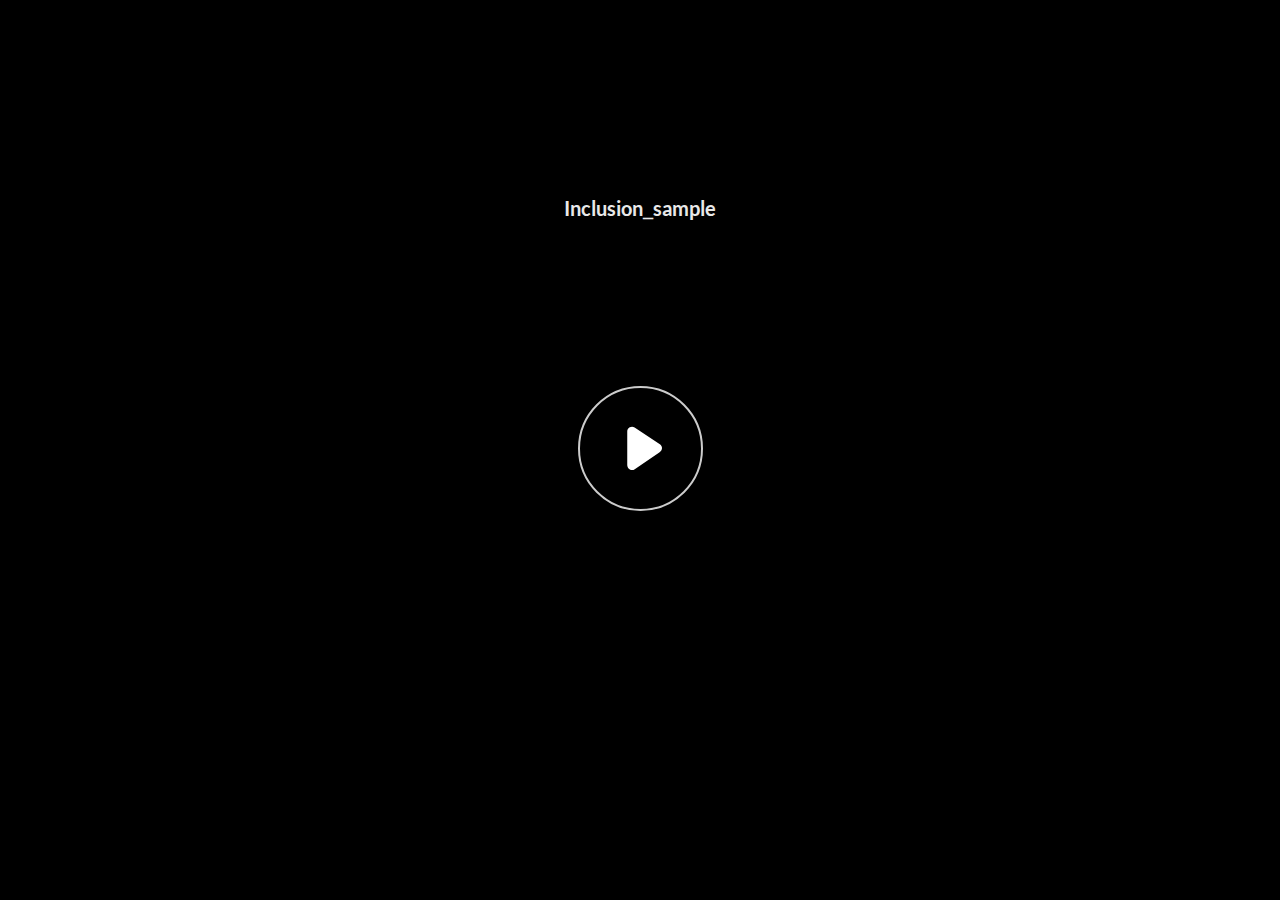
<file: index.html>
﻿<!doctype html>
<html lang="en-US">
<head>
  <meta charset="utf-8">
  <!-- Created using Storyline 360 - http://www.articulate.com  -->
  <!-- version: 3.72.29699.0 -->
  <title>Inclusion_sample</title>
  <meta http-equiv="x-ua-compatible" content="IE=edge"/>
  <meta name="viewport" content="width=device-width,initial-scale=1,user-scalable=no,shrink-to-fit=no,minimal-ui"/>
  <meta name="apple-mobile-web-app-capable" content="yes"/>
  <style>
    html, body { height: 100%; padding: 0; margin: 0 }
    #app { height: 100%; width: 100%; }
  </style>

  <script>
    window.DS = {};
    window.globals = {
      DATA_PATH_BASE: '',
      HAS_FRAME: true,
      HAS_SLIDE: true,

      lmsPresent: false,
      tinCanPresent: false,
      cmi5Present: false,
      aoSupport: false,
      scale: 'noscale',
      captureRc: false,
      browserSize: 'optimal',
      bgColor: '#282828',
      features: 'AccessibleVideo,ConnectionMessages,FullScreenToggle,InsertSvgPicture,LayerPresentAsDialog,MultipleQuizTracking,PlayerSpeedControl,UpdatedThemeEditor,UseAudioElement',
      themeName: 'unified',
      preloaderColor: '#FFFFFF',
      suppressAnalytics: false,
      productChannel: 'stable',
      publishSource: 'storyline',
      aid: 'aid|9326c5cc-f900-4dd4-8016-d1b399dcda88',
      cid: '1165ff7d-ea26-4067-a1d3-912a7448eb73',
      playerVersion: '3.72.29699.0',
      publishTimestamp: '2023-09-13T10:20:46.6595632Z',
      maxIosVideoElements: 10,
      connectionSettings: { message: 'You%20are%20offline.%20Trying%20to%20reconnect...', useDarkTheme: false },

      
      parseParams: function(qs) {
        if (window.globals.parsedParams != null) {
          return window.globals.parsedParams;
        }
        qs = (qs || window.location.search.substr(1)).split('+').join(' ');
        var params = {},
            tokens,
            re = /[?&]?([^=]+)=([^&]*)/g;

        while (tokens = re.exec(qs)) {
          params[decodeURIComponent(tokens[1]).trim()] =
            decodeURIComponent(tokens[2]).trim();
        }
        window.globals.parsedParams = params;
        return params;
      }

    };
  </script>
  <script>
    var isIe11 = ('ActiveXObject' in window || window.MSBlobBuilder != null)
      && window.msCrypto != null && !window.ActiveXObject;
    if (isIe11) {
      window.globals.unsupportedBrowser = true;
      document.write(atob('[base64]'));
    }
  </script>
  
  <script>window.THREE = { };</script>
  
</head>
<body style="background: #282828" class="cs-HTML theme-unified">
  <!-- 360 -->
  <script>!function(){var e,i=/iPhone/i,o=/iPod/i,n=/iPad/i,t=/\biOS-universal(?:.+)Mac\b/i,r=/\bAndroid(?:.+)Mobile\b/i,a=/Android/i,d=/(?:SD4930UR|\bSilk(?:.+)Mobile\b)/i,p=/Silk/i,l=/Windows Phone/i,u=/\bWindows(?:.+)ARM\b/i,b=/BlackBerry/i,s=/BB10/i,c=/Opera Mini/i,f=/\b(CriOS|Chrome)(?:.+)Mobile/i,h=/Mobile(?:.+)Firefox\b/i,v=function(e){return void 0!==e&&"MacIntel"===e.platform&&"number"==typeof e.maxTouchPoints&&e.maxTouchPoints>1&&"undefined"==typeof MSStream};e=function(e){var m={userAgent:"",platform:"",maxTouchPoints:0};e||"undefined"==typeof navigator?"string"==typeof e?m.userAgent=e:e&&e.userAgent&&(m={userAgent:e.userAgent,platform:e.platform,maxTouchPoints:e.maxTouchPoints||0}):m={userAgent:navigator.userAgent,platform:navigator.platform,maxTouchPoints:navigator.maxTouchPoints||0};var g=m.userAgent,y=g.split("[FBAN");void 0!==y[1]&&(g=y[0]),void 0!==(y=g.split("Twitter"))[1]&&(g=y[0]);var A=function(e){return function(i){return i.test(e)}}(g),w={apple:{phone:A(i)&&!A(l),ipod:A(o),tablet:!A(i)&&(A(n)||v(m))&&!A(l),universal:A(t),device:(A(i)||A(o)||A(n)||A(t)||v(m))&&!A(l)},amazon:{phone:A(d),tablet:!A(d)&&A(p),device:A(d)||A(p)},android:{phone:!A(l)&&A(d)||!A(l)&&A(r),tablet:!A(l)&&!A(d)&&!A(r)&&(A(p)||A(a)),device:!A(l)&&(A(d)||A(p)||A(r)||A(a))||A(/\bokhttp\b/i)},windows:{phone:A(l),tablet:A(u),device:A(l)||A(u)},other:{blackberry:A(b),blackberry10:A(s),opera:A(c),firefox:A(h),chrome:A(f),device:A(b)||A(s)||A(c)||A(h)||A(f)},any:!1,phone:!1,tablet:!1};return w.any=w.apple.device||w.android.device||w.windows.device||w.other.device,w.phone=w.apple.phone||w.android.phone||w.windows.phone,w.tablet=w.apple.tablet||w.android.tablet||w.windows.tablet,w}(),"object"==typeof exports&&"undefined"!=typeof module?module.exports=e:"function"==typeof define&&define.amd?define((function(){return e})):this.isMobile=e}();
    window.isMobile.apple.tablet = window.isMobile.apple.tablet ||
      (navigator.platform === 'MacIntel' && navigator.maxTouchPoints > 1);
    window.isMobile.apple.device = window.isMobile.apple.device || window.isMobile.apple.tablet;
    window.isMobile.tablet = window.isMobile.tablet || window.isMobile.apple.tablet;
    window.isMobile.any = window.isMobile.any || window.isMobile.apple.tablet;
  </script>

  <div id="focus-sink" tabindex="-1"></div>

  <div id="preso"></div>
  <script>
    (function() {

      var classTypes = [ 'desktop', 'mobile', 'phone', 'tablet' ];

      var addDeviceClasses = function(prefix, testObj) {
        var curr, i;
        for (i = 0; i < classTypes.length; i++) {
          curr = classTypes[i];
          if (testObj[curr]) {
            document.body.classList.add(prefix + curr);
          }
        }
      };

      var params = window.globals.parseParams(),
          isDevicePreview = params.devicepreview === '1',
          isPhoneOverride = params.deviceType === 'phone' || (isDevicePreview && params.phone == '1'),
          isTabletOverride = (params.deviceType === 'tablet' || isDevicePreview) && !isPhoneOverride,
          isMobileOverride = isPhoneOverride || isTabletOverride;

      var deviceView = {
        desktop: !window.isMobile.any && !isMobileOverride,
        mobile: window.isMobile.any || isMobileOverride,
        phone: isPhoneOverride || (window.isMobile.phone && !isTabletOverride),
        tablet: isTabletOverride || window.isMobile.tablet
      };

      window.globals.deviceView = deviceView;
      window.isMobile.desktop = !window.isMobile.any;
      window.isMobile.mobile = window.isMobile.any;

      addDeviceClasses('view-', deviceView);

    })();
  </script>
  
  <script src='story_content/user.js' type=text/javascript></script>
  <div class="slide-loader"></div>

  <script>
    var doc = document, loader = doc.body.querySelector('.slide-loader'); [ 1, 2, 3 ].forEach(function(n) { var d = doc.createElement('div'); d.style.backgroundColor = window.globals.preloaderColor; d.classList.add('mobile-loader-dot'); d.classList.add('dot' + n); loader.appendChild(d); });
  </script>

  <div class="mobile-load-title-overlay" style="display: none">
    <div class="mobile-load-title">Inclusion_sample</div>
  </div>

  <div class="mobile-chrome-warning"></div>

  
<style>
  .warn-connection-dialog {
    display: none;
    background: transparent;
    pointer-events: none;
    position: fixed;
    left: 0;
    top: 0;
    width: 100%;
    height: 100%;
    z-index: 999;
  }

  .warn-connection-content {
    border-radius: 4px;
    background: white;
    border: 1px solid #E7E7E7;
    color: #333333;
    box-shadow: 0 2px 4px rgba(0, 0, 0, 0.25);
    transition: all 150ms ease-out;
    position: absolute;
    white-space: nowrap;
  }

  .view-phone.is-landscape .warn-connection-content {
    left: 23px;
    bottom: 23px;
  }

  .view-tablet.is-landscape .warn-connection-content {
    left: 50%;
    top: 20px;
    transform: translateX(-50%);
  }

  .is-portrait .warn-connection-content {
    transform: translate(-50%, calc(-100% - 15px));
  }

  .warn-connection-content p {
    display: inline-block;
    margin: 0 8px 0 0;
    line-height: 33px;
    font-size: 11px;
  }

  .warn-connection-content svg {
    position: relative;
    vertical-align: middle;
    margin: 0 2px 2px 8px;
  }

  .view-desktop .warn-connection-content {
    left: 1.5em;
    bottom: 1.5em;
  }

  .view-desktop .warn-connection-content p {
    font-size: 1.1em;
  }

  .is-offline .warn-connection-dialog {
    display: block;
  }

  .is-offline .cs-panel * {
    pointer-events: none !important;
  }

  .is-offline .cs-panel {
    pointer-events: all !important;
  }

  .is-offline #nav-controls * {
    pointer-events: none !important;
  }

  .is-offline #nav-controls {
    pointer-events: all !important;
  }
</style>

<div class="warn-connection-dialog">
  <div class="warn-connection-content">
    <svg width="17" height="15" viewBox="0 0 17 15" xmlns="http://www.w3.org/2000/svg">
      <path fill="#8F0000" stroke="white" d="M16.07,12.98 L15.88,12.23 L9.51,1.21 C8.97,0.26,7.6,0.26,7.06,1.21 L0.69,12.23 C0.15,13.16,0.81,14.36,1.91,14.36 H14.65 C15.47,14.36,16.05,13.7,16.07,12.98 Z"/>
      <path fill="white" stroke="white" d="M8.58,5.5 C8.35,5.28,8.5,5.35,8.21,5.32 C8.09,5.35,7.97,5.49,7.96,5.67 C7.97,5.79,7.98,5.92,7.98,6.04 L7.98,6.04 C7.99,6.17,8,6.31,8.01,6.43 L8.01,6.44 C8.03,6.92,8.06,7.41,8.09,7.9 L8.09,7.9 C8.12,8.39,8.14,8.88,8.17,9.37 C8.17,9.39,8.18,9.42,8.2,9.44 C8.23,9.46,8.25,9.47,8.28,9.47 C8.31,9.47,8.34,9.46,8.35,9.44 C8.37,9.43,8.38,9.4,8.39,9.35 L8.39,9.34 C8.39,9.24,8.4,9.15,8.4,9.05 L8.4,9.05 C8.41,8.96,8.41,8.86,8.42,8.75 C8.43,8.44,8.45,8.12,8.47,7.81 L8.47,7.81 C8.49,7.49,8.51,7.18,8.53,6.87 C8.55,6.46,8.56,6.05,8.59,5.64 L8.6,5.62 C8.6,5.57,8.59,5.53,8.58,5.5 L8.21,5.32 Z"/>
      <circle fill="white" stroke="white" cx="8.3" cy="11.35" r="0.3"/>
    </svg>
    <p>You are offline. Trying to reconnect...</p>
  </div>
</div>

<script>
  (function() {
    window.DS.connection = {
      warningShown: false,
      assets: {},
      loadingAssetGroup: false,
      retryDelay: 500
    };

    // @TODO this is POC code and can be cleaned up a bit more if we move forward
    // with the feature



    // The `window.globals.features` variable must be set in `webpack.dev.config` when testing locally - it is not enough
    // to have it in the data - but it must be set there as well.
    var useConnectionMessages = window.AbortController != null &&
      window.location.protocol != 'file:' &&
      window.globals.features.indexOf('ConnectionMessages') != -1;

    window.DS.connection.useConnectionMessages = useConnectionMessages

    var assetCount = 0;
    var checkLoadedId;
    var connectionSettings = window.globals.connectionSettings;

    if (useConnectionMessages && connectionSettings != null) {
      var contentEl = document.querySelector('.warn-connection-content');
      var messageEl = contentEl.querySelector('p')

      if (connectionSettings.useDarkTheme) {
        contentEl.style.borderColor = '#BABBBA';
        contentEl.style.backgroundColor = '#282828';
        contentEl.style.color = '#FFFFFF';
      }

      if (connectionSettings.message != null) {
        messageEl.textContent = window.decodeURIComponent(connectionSettings.message);
      }
    }

    function checkAssetsReady() {
      for (var i in DS.connection.assets) {
        if (!DS.connection.assets[i].success) {
          return false;
        }
      }
      return true;
    }

    function stopAssetGroup() {
      if (!useConnectionMessages) { return; }

      assetCount = 0;

      DS.connection.oldAssetGroup = DS.connection.assets;
      DS.connection.assets = {};
      DS.connection.loadingAssetGroup = false;
      clearInterval(checkLoadedId);
    }

    function startAssetGroup() {
      if (!useConnectionMessages) { return; }
      var ticks = 0;
      clearInterval(checkLoadedId);
      checkLoadedId = setInterval(function() {
        var loaded = 0;
        if (assetCount === 0 && loaded === 0) {
          clearInterval(checkLoadedId);
          return;
        }

        for (var i in DS.connection.assets) {
          if (DS.connection.assets[i].success) {
            loaded++;
          }
        }

        if (assetCount === loaded && checkAssetsReady()) {
          for (var i in DS.connection.assets) {
            if (DS.connection.assets[i].action) {
              DS.connection.assets[i].action();
            }
          }
          hideWarning();
          stopAssetGroup();
        }
      }, 100)
    }

    function requiredAsset(url, action, retry, type) {
      if (!useConnectionMessages) { return; }
      if (DS.connection.assets[url]) { return; }

      DS.connection.assets[url] = {
        success: false, action: action, retry: retry, type: type
      };
      assetCount = Object.keys(DS.connection.assets).length;
      if (!DS.connection.loadingAssetGroup) {
        startAssetGroup();
      }
      DS.connection.loadingAssetGroup = true;
    }

    function assetLoaded(url) {
      if (!useConnectionMessages) { return; }
      if (DS.connection.assets[url]) {
        DS.connection.assets[url].success = true;
      }
    }

    function assetFailed(url) {
      if (!useConnectionMessages) { return; }
      if (!DS.connection.assets[url]) {
        if (/\.js$/.test(url)) {
          setTimeout(function() {
            if (DS.connection.lastSlideLoaded != null) {
              DS.connection.lastSlideLoaded();
            }
          }, DS.connection.retryDelay);
        }
        return;
      }
      if (!DS.connection.warningShown) { showWarning(); }
      if (DS.connection.assets[url].retry) {
        setTimeout(function() {
          if (!DS.connection.assets[url].success) {
            DS.connection.assets[url].retry()
          }
        }, DS.connection.retryDelay);
      }
    }

    function hideWarning() {
      document.body.classList.remove('is-offline');
      DS.connection.warningShown = false;
    }
    DS.connection.hideWarning = hideWarning

    function showWarning(btn) {
      document.body.classList.add('is-offline')
      DS.connection.warningShown = true;
      updateWarningPosition();
    }

    function updateWarningPosition() {
      if (!DS.connection.warningShown) {
        return;
      }

      var isPortrait = document.body.classList.contains('is-portrait');
      var warningEl = document.querySelector('.warn-connection-content');

      if (isPortrait) {
        var slide = document.querySelector('.primary-slide');
        var slideRect = slide.getBoundingClientRect();

        warningEl.style.top = `${slideRect.top}px`
        warningEl.style.left = `${slideRect.left + slideRect.width / 2}px`
      } else {
        warningEl.style.top = null;
        warningEl.style.left = null;
      }

      window.requestAnimationFrame(updateWarningPosition);
    }

    // these will all be noops if the feature flag isn't set in
    // the data and `window.globals.features`
    DS.connection.requiredAsset = requiredAsset;
    DS.connection.assetLoaded = assetLoaded;
    DS.connection.assetFailed = assetFailed;
    DS.connection.stopAssetGroup = stopAssetGroup;
    DS.connection.startAssetGroup = startAssetGroup;
  })();
</script>


  <script>
    
    if (window.autoSpider && window.vInterfaceObject) {
      document.querySelector('.mobile-load-title-overlay').style.display = 'none';
    }
  </script>

  

  <link rel="stylesheet" href="html5/data/css/output.min.css" data-noprefix/>
</body>
<script src="html5/lib/scripts/bootstrapper.min.js"></script>
</html>
</file>
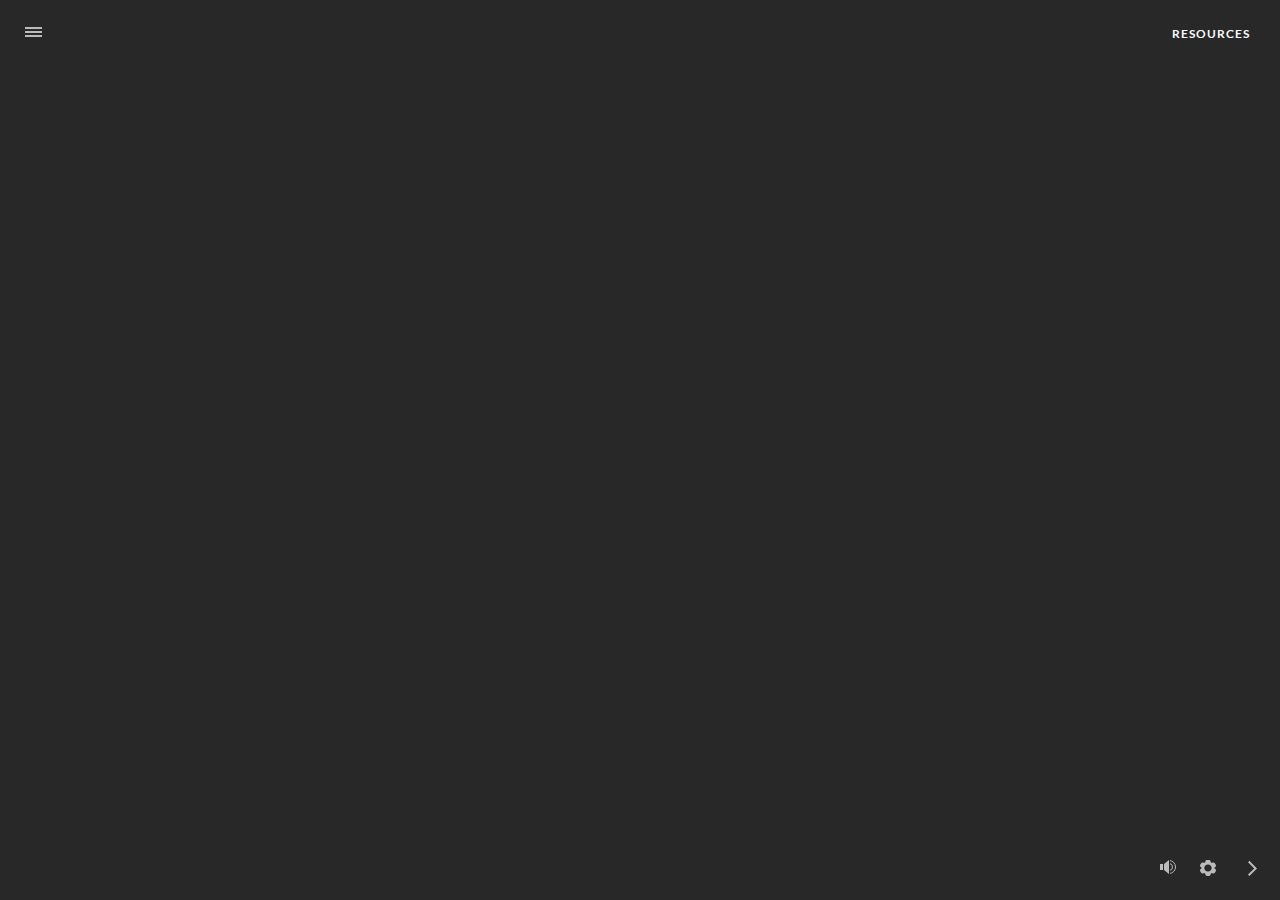
<file: index_lms.html>
<!doctype html>
<html lang="en-US">
<head>
  <meta charset="utf-8">
  <!-- Created using Storyline 360 - http://www.articulate.com  -->
  <!-- version: 3.72.29699.0 -->
  <title>Inclusion_sample</title>
  <meta http-equiv="x-ua-compatible" content="IE=edge"/>
  <meta name="viewport" content="width=device-width,initial-scale=1,user-scalable=no,shrink-to-fit=no,minimal-ui"/>
  <meta name="apple-mobile-web-app-capable" content="yes"/>
  <style>
    html, body { height: 100%; padding: 0; margin: 0 }
    #app { height: 100%; width: 100%; }
  </style>

  <script>
    window.DS = {};
    window.globals = {
      DATA_PATH_BASE: '',
      HAS_FRAME: true,
      HAS_SLIDE: true,

      lmsPresent: true,
      tinCanPresent: false,
      cmi5Present: false,
      aoSupport: false,
      scale: 'noscale',
      captureRc: false,
      browserSize: 'optimal',
      bgColor: '#282828',
      features: 'AccessibleVideo,ConnectionMessages,FullScreenToggle,InsertSvgPicture,LayerPresentAsDialog,MultipleQuizTracking,PlayerSpeedControl,UpdatedThemeEditor,UseAudioElement',
      themeName: 'unified',
      preloaderColor: '#FFFFFF',
      suppressAnalytics: false,
      productChannel: 'stable',
      publishSource: 'storyline',
      aid: 'aid|9326c5cc-f900-4dd4-8016-d1b399dcda88',
      cid: '1165ff7d-ea26-4067-a1d3-912a7448eb73',
      playerVersion: '3.72.29699.0',
      publishTimestamp: '2023-09-13T10:20:46.7611774Z',
      maxIosVideoElements: 10,
      connectionSettings: { message: 'You%20are%20offline.%20Trying%20to%20reconnect...', useDarkTheme: false },

      
      parseParams: function(qs) {
        if (window.globals.parsedParams != null) {
          return window.globals.parsedParams;
        }
        qs = (qs || window.location.search.substr(1)).split('+').join(' ');
        var params = {},
            tokens,
            re = /[?&]?([^=]+)=([^&]*)/g;

        while (tokens = re.exec(qs)) {
          params[decodeURIComponent(tokens[1]).trim()] =
            decodeURIComponent(tokens[2]).trim();
        }
        window.globals.parsedParams = params;
        return params;
      }

    };
  </script>
  <script>
    var isIe11 = ('ActiveXObject' in window || window.MSBlobBuilder != null)
      && window.msCrypto != null && !window.ActiveXObject;
    if (isIe11) {
      window.globals.unsupportedBrowser = true;
      document.write(atob('[base64]'));
    }
  </script>
  <script src="lms/scormdriver.js" charset="utf-8"></script>
  <script>window.THREE = { };</script>
  
</head>
<body style="background: #282828" class="cs-HTML theme-unified">
  <!-- 360 -->
  <script>!function(){var e,i=/iPhone/i,o=/iPod/i,n=/iPad/i,t=/\biOS-universal(?:.+)Mac\b/i,r=/\bAndroid(?:.+)Mobile\b/i,a=/Android/i,d=/(?:SD4930UR|\bSilk(?:.+)Mobile\b)/i,p=/Silk/i,l=/Windows Phone/i,u=/\bWindows(?:.+)ARM\b/i,b=/BlackBerry/i,s=/BB10/i,c=/Opera Mini/i,f=/\b(CriOS|Chrome)(?:.+)Mobile/i,h=/Mobile(?:.+)Firefox\b/i,v=function(e){return void 0!==e&&"MacIntel"===e.platform&&"number"==typeof e.maxTouchPoints&&e.maxTouchPoints>1&&"undefined"==typeof MSStream};e=function(e){var m={userAgent:"",platform:"",maxTouchPoints:0};e||"undefined"==typeof navigator?"string"==typeof e?m.userAgent=e:e&&e.userAgent&&(m={userAgent:e.userAgent,platform:e.platform,maxTouchPoints:e.maxTouchPoints||0}):m={userAgent:navigator.userAgent,platform:navigator.platform,maxTouchPoints:navigator.maxTouchPoints||0};var g=m.userAgent,y=g.split("[FBAN");void 0!==y[1]&&(g=y[0]),void 0!==(y=g.split("Twitter"))[1]&&(g=y[0]);var A=function(e){return function(i){return i.test(e)}}(g),w={apple:{phone:A(i)&&!A(l),ipod:A(o),tablet:!A(i)&&(A(n)||v(m))&&!A(l),universal:A(t),device:(A(i)||A(o)||A(n)||A(t)||v(m))&&!A(l)},amazon:{phone:A(d),tablet:!A(d)&&A(p),device:A(d)||A(p)},android:{phone:!A(l)&&A(d)||!A(l)&&A(r),tablet:!A(l)&&!A(d)&&!A(r)&&(A(p)||A(a)),device:!A(l)&&(A(d)||A(p)||A(r)||A(a))||A(/\bokhttp\b/i)},windows:{phone:A(l),tablet:A(u),device:A(l)||A(u)},other:{blackberry:A(b),blackberry10:A(s),opera:A(c),firefox:A(h),chrome:A(f),device:A(b)||A(s)||A(c)||A(h)||A(f)},any:!1,phone:!1,tablet:!1};return w.any=w.apple.device||w.android.device||w.windows.device||w.other.device,w.phone=w.apple.phone||w.android.phone||w.windows.phone,w.tablet=w.apple.tablet||w.android.tablet||w.windows.tablet,w}(),"object"==typeof exports&&"undefined"!=typeof module?module.exports=e:"function"==typeof define&&define.amd?define((function(){return e})):this.isMobile=e}();
    window.isMobile.apple.tablet = window.isMobile.apple.tablet ||
      (navigator.platform === 'MacIntel' && navigator.maxTouchPoints > 1);
    window.isMobile.apple.device = window.isMobile.apple.device || window.isMobile.apple.tablet;
    window.isMobile.tablet = window.isMobile.tablet || window.isMobile.apple.tablet;
    window.isMobile.any = window.isMobile.any || window.isMobile.apple.tablet;
  </script>

  <div id="focus-sink" tabindex="-1"></div>

  <div id="preso"></div>
  <script>
    (function() {

      var classTypes = [ 'desktop', 'mobile', 'phone', 'tablet' ];

      var addDeviceClasses = function(prefix, testObj) {
        var curr, i;
        for (i = 0; i < classTypes.length; i++) {
          curr = classTypes[i];
          if (testObj[curr]) {
            document.body.classList.add(prefix + curr);
          }
        }
      };

      var params = window.globals.parseParams(),
          isDevicePreview = params.devicepreview === '1',
          isPhoneOverride = params.deviceType === 'phone' || (isDevicePreview && params.phone == '1'),
          isTabletOverride = (params.deviceType === 'tablet' || isDevicePreview) && !isPhoneOverride,
          isMobileOverride = isPhoneOverride || isTabletOverride;

      var deviceView = {
        desktop: !window.isMobile.any && !isMobileOverride,
        mobile: window.isMobile.any || isMobileOverride,
        phone: isPhoneOverride || (window.isMobile.phone && !isTabletOverride),
        tablet: isTabletOverride || window.isMobile.tablet
      };

      window.globals.deviceView = deviceView;
      window.isMobile.desktop = !window.isMobile.any;
      window.isMobile.mobile = window.isMobile.any;

      addDeviceClasses('view-', deviceView);

    })();
  </script>
  
  <script src='story_content/user.js' type=text/javascript></script>
  <div class="slide-loader"></div>

  <script>
    var doc = document, loader = doc.body.querySelector('.slide-loader'); [ 1, 2, 3 ].forEach(function(n) { var d = doc.createElement('div'); d.style.backgroundColor = window.globals.preloaderColor; d.classList.add('mobile-loader-dot'); d.classList.add('dot' + n); loader.appendChild(d); });
  </script>

  <div class="mobile-load-title-overlay" style="display: none">
    <div class="mobile-load-title">Inclusion_sample</div>
  </div>

  <div class="mobile-chrome-warning"></div>

  
<style>
  .warn-connection-dialog {
    display: none;
    background: transparent;
    pointer-events: none;
    position: fixed;
    left: 0;
    top: 0;
    width: 100%;
    height: 100%;
    z-index: 999;
  }

  .warn-connection-content {
    border-radius: 4px;
    background: white;
    border: 1px solid #E7E7E7;
    color: #333333;
    box-shadow: 0 2px 4px rgba(0, 0, 0, 0.25);
    transition: all 150ms ease-out;
    position: absolute;
    white-space: nowrap;
  }

  .view-phone.is-landscape .warn-connection-content {
    left: 23px;
    bottom: 23px;
  }

  .view-tablet.is-landscape .warn-connection-content {
    left: 50%;
    top: 20px;
    transform: translateX(-50%);
  }

  .is-portrait .warn-connection-content {
    transform: translate(-50%, calc(-100% - 15px));
  }

  .warn-connection-content p {
    display: inline-block;
    margin: 0 8px 0 0;
    line-height: 33px;
    font-size: 11px;
  }

  .warn-connection-content svg {
    position: relative;
    vertical-align: middle;
    margin: 0 2px 2px 8px;
  }

  .view-desktop .warn-connection-content {
    left: 1.5em;
    bottom: 1.5em;
  }

  .view-desktop .warn-connection-content p {
    font-size: 1.1em;
  }

  .is-offline .warn-connection-dialog {
    display: block;
  }

  .is-offline .cs-panel * {
    pointer-events: none !important;
  }

  .is-offline .cs-panel {
    pointer-events: all !important;
  }

  .is-offline #nav-controls * {
    pointer-events: none !important;
  }

  .is-offline #nav-controls {
    pointer-events: all !important;
  }
</style>

<div class="warn-connection-dialog">
  <div class="warn-connection-content">
    <svg width="17" height="15" viewBox="0 0 17 15" xmlns="http://www.w3.org/2000/svg">
      <path fill="#8F0000" stroke="white" d="M16.07,12.98 L15.88,12.23 L9.51,1.21 C8.97,0.26,7.6,0.26,7.06,1.21 L0.69,12.23 C0.15,13.16,0.81,14.36,1.91,14.36 H14.65 C15.47,14.36,16.05,13.7,16.07,12.98 Z"/>
      <path fill="white" stroke="white" d="M8.58,5.5 C8.35,5.28,8.5,5.35,8.21,5.32 C8.09,5.35,7.97,5.49,7.96,5.67 C7.97,5.79,7.98,5.92,7.98,6.04 L7.98,6.04 C7.99,6.17,8,6.31,8.01,6.43 L8.01,6.44 C8.03,6.92,8.06,7.41,8.09,7.9 L8.09,7.9 C8.12,8.39,8.14,8.88,8.17,9.37 C8.17,9.39,8.18,9.42,8.2,9.44 C8.23,9.46,8.25,9.47,8.28,9.47 C8.31,9.47,8.34,9.46,8.35,9.44 C8.37,9.43,8.38,9.4,8.39,9.35 L8.39,9.34 C8.39,9.24,8.4,9.15,8.4,9.05 L8.4,9.05 C8.41,8.96,8.41,8.86,8.42,8.75 C8.43,8.44,8.45,8.12,8.47,7.81 L8.47,7.81 C8.49,7.49,8.51,7.18,8.53,6.87 C8.55,6.46,8.56,6.05,8.59,5.64 L8.6,5.62 C8.6,5.57,8.59,5.53,8.58,5.5 L8.21,5.32 Z"/>
      <circle fill="white" stroke="white" cx="8.3" cy="11.35" r="0.3"/>
    </svg>
    <p>You are offline. Trying to reconnect...</p>
  </div>
</div>

<script>
  (function() {
    window.DS.connection = {
      warningShown: false,
      assets: {},
      loadingAssetGroup: false,
      retryDelay: 500
    };

    // @TODO this is POC code and can be cleaned up a bit more if we move forward
    // with the feature



    // The `window.globals.features` variable must be set in `webpack.dev.config` when testing locally - it is not enough
    // to have it in the data - but it must be set there as well.
    var useConnectionMessages = window.AbortController != null &&
      window.location.protocol != 'file:' &&
      window.globals.features.indexOf('ConnectionMessages') != -1;

    window.DS.connection.useConnectionMessages = useConnectionMessages

    var assetCount = 0;
    var checkLoadedId;
    var connectionSettings = window.globals.connectionSettings;

    if (useConnectionMessages && connectionSettings != null) {
      var contentEl = document.querySelector('.warn-connection-content');
      var messageEl = contentEl.querySelector('p')

      if (connectionSettings.useDarkTheme) {
        contentEl.style.borderColor = '#BABBBA';
        contentEl.style.backgroundColor = '#282828';
        contentEl.style.color = '#FFFFFF';
      }

      if (connectionSettings.message != null) {
        messageEl.textContent = window.decodeURIComponent(connectionSettings.message);
      }
    }

    function checkAssetsReady() {
      for (var i in DS.connection.assets) {
        if (!DS.connection.assets[i].success) {
          return false;
        }
      }
      return true;
    }

    function stopAssetGroup() {
      if (!useConnectionMessages) { return; }

      assetCount = 0;

      DS.connection.oldAssetGroup = DS.connection.assets;
      DS.connection.assets = {};
      DS.connection.loadingAssetGroup = false;
      clearInterval(checkLoadedId);
    }

    function startAssetGroup() {
      if (!useConnectionMessages) { return; }
      var ticks = 0;
      clearInterval(checkLoadedId);
      checkLoadedId = setInterval(function() {
        var loaded = 0;
        if (assetCount === 0 && loaded === 0) {
          clearInterval(checkLoadedId);
          return;
        }

        for (var i in DS.connection.assets) {
          if (DS.connection.assets[i].success) {
            loaded++;
          }
        }

        if (assetCount === loaded && checkAssetsReady()) {
          for (var i in DS.connection.assets) {
            if (DS.connection.assets[i].action) {
              DS.connection.assets[i].action();
            }
          }
          hideWarning();
          stopAssetGroup();
        }
      }, 100)
    }

    function requiredAsset(url, action, retry, type) {
      if (!useConnectionMessages) { return; }
      if (DS.connection.assets[url]) { return; }

      DS.connection.assets[url] = {
        success: false, action: action, retry: retry, type: type
      };
      assetCount = Object.keys(DS.connection.assets).length;
      if (!DS.connection.loadingAssetGroup) {
        startAssetGroup();
      }
      DS.connection.loadingAssetGroup = true;
    }

    function assetLoaded(url) {
      if (!useConnectionMessages) { return; }
      if (DS.connection.assets[url]) {
        DS.connection.assets[url].success = true;
      }
    }

    function assetFailed(url) {
      if (!useConnectionMessages) { return; }
      if (!DS.connection.assets[url]) {
        if (/\.js$/.test(url)) {
          setTimeout(function() {
            if (DS.connection.lastSlideLoaded != null) {
              DS.connection.lastSlideLoaded();
            }
          }, DS.connection.retryDelay);
        }
        return;
      }
      if (!DS.connection.warningShown) { showWarning(); }
      if (DS.connection.assets[url].retry) {
        setTimeout(function() {
          if (!DS.connection.assets[url].success) {
            DS.connection.assets[url].retry()
          }
        }, DS.connection.retryDelay);
      }
    }

    function hideWarning() {
      document.body.classList.remove('is-offline');
      DS.connection.warningShown = false;
    }
    DS.connection.hideWarning = hideWarning

    function showWarning(btn) {
      document.body.classList.add('is-offline')
      DS.connection.warningShown = true;
      updateWarningPosition();
    }

    function updateWarningPosition() {
      if (!DS.connection.warningShown) {
        return;
      }

      var isPortrait = document.body.classList.contains('is-portrait');
      var warningEl = document.querySelector('.warn-connection-content');

      if (isPortrait) {
        var slide = document.querySelector('.primary-slide');
        var slideRect = slide.getBoundingClientRect();

        warningEl.style.top = `${slideRect.top}px`
        warningEl.style.left = `${slideRect.left + slideRect.width / 2}px`
      } else {
        warningEl.style.top = null;
        warningEl.style.left = null;
      }

      window.requestAnimationFrame(updateWarningPosition);
    }

    // these will all be noops if the feature flag isn't set in
    // the data and `window.globals.features`
    DS.connection.requiredAsset = requiredAsset;
    DS.connection.assetLoaded = assetLoaded;
    DS.connection.assetFailed = assetFailed;
    DS.connection.stopAssetGroup = stopAssetGroup;
    DS.connection.startAssetGroup = startAssetGroup;
  })();
</script>


  <script>
    
    if (window.autoSpider && window.vInterfaceObject) {
      document.querySelector('.mobile-load-title-overlay').style.display = 'none';
    }
  </script>

  

  <link rel="stylesheet" href="html5/data/css/output.min.css" data-noprefix/>
</body>
<script src="html5/lib/scripts/bootstrapper.min.js"></script>
</html>
</file>
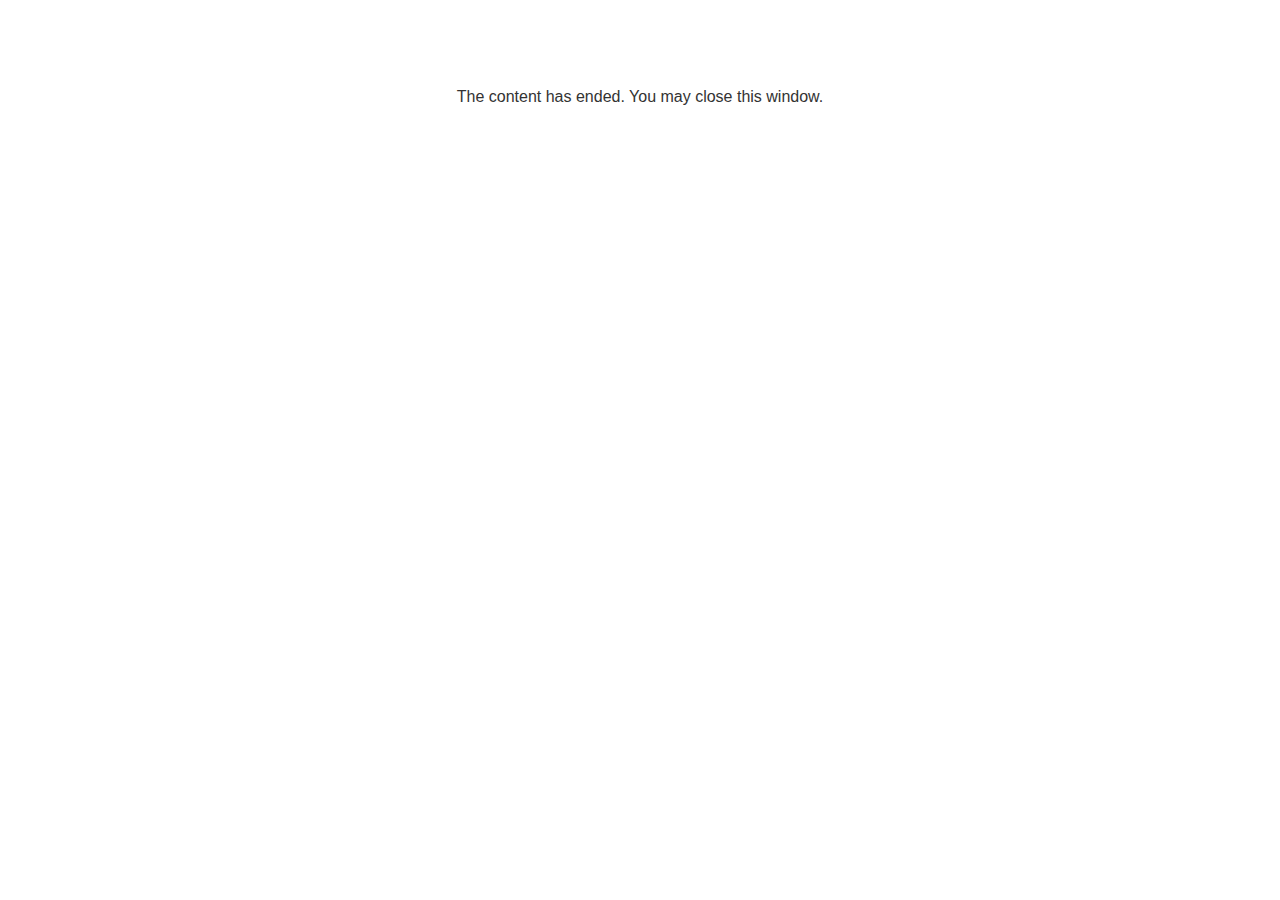
<file: lms/goodbye.html>
<!doctype html>
<html>
<body style="background-color: #ffffff;">

<p role="alert" style="color: #333333;font-family: Lato, articulate, tahoma, arial;font-size: medium;text-align: center;">
<br><br><br><br>
The content has ended. You may close this window.
</p>

</body>
</html>
</file>
